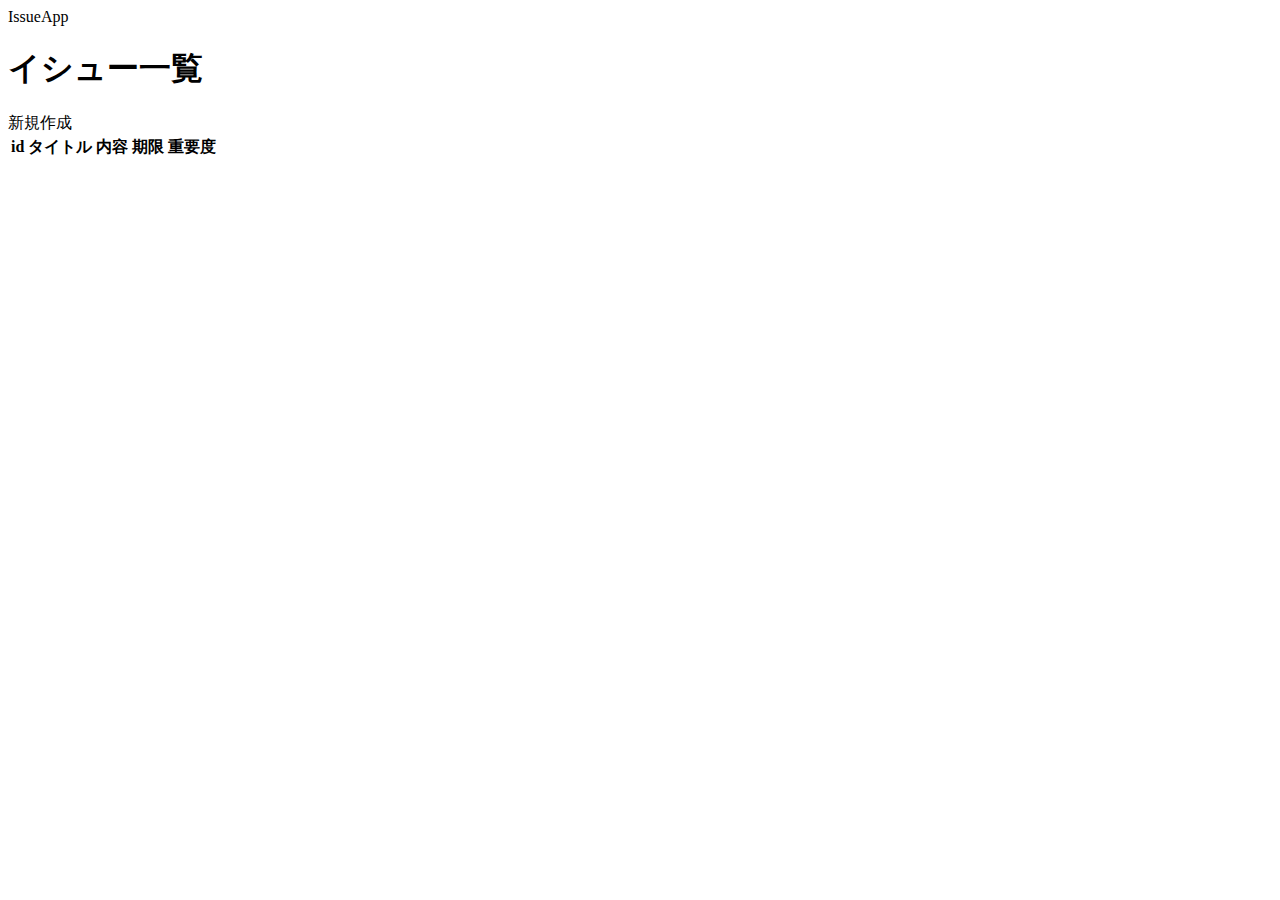
<file: src/main/resources/templates/index.html>
<!DOCTYPE html>
<html xmlns:th="http://www.thymeleaf.org" lang="ja">
<head>
  <meta charset="UTF-8">
  <link th:href="@{/css/style.css}" rel="stylesheet" type="text/css">
  <title>Title</title>
</head>

<body>

<header>
  <a th:href="@{/}">IssueApp</a>
</header>

<div class="page-title">
  <h1>イシュー一覧</h1>
</div>

<div class="create-link">
  <a th:href="@{/issueForm}">新規作成</a>
</div>

<table class="issue-table">
  <tr>
    <th>id</th>
    <th>タイトル</th>
    <th>内容</th>
    <th>期限</th>
    <th>重要度</th>
  </tr>
  <form method="post">
    <tr th:each="issue:${issueList}">
      <td th:text="${issue.getId()}"></td>
      <td th:text="${issue.getTitle()}"></td>
      <td th:text="${issue.getContent()}"></td>
      <td th:text="${issue.getPeriod()}"></td>
      <td th:text="${issue.getImportance()}"></td>
    </tr>
  </form>
</table>

</body>
</html>
</file>
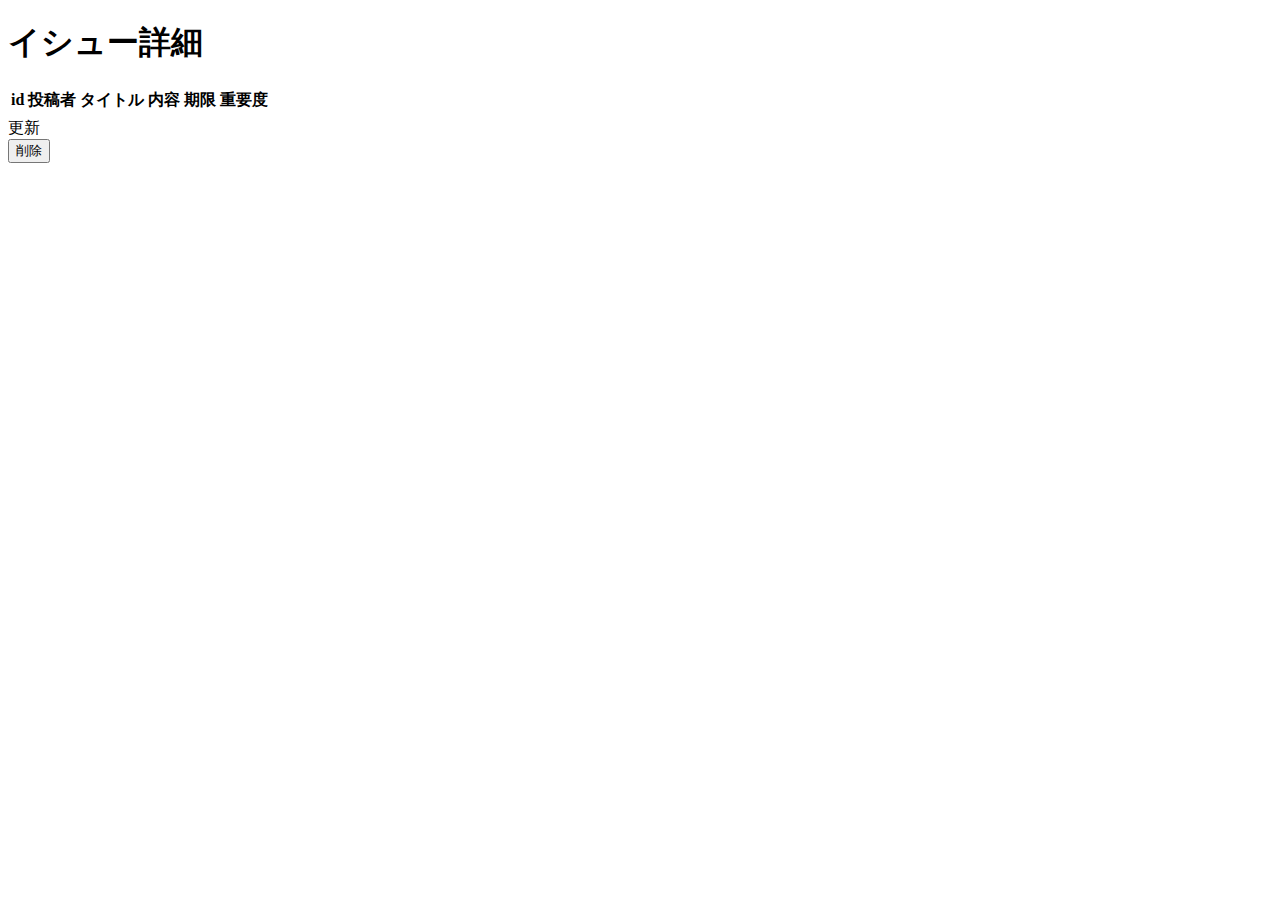
<file: src/main/resources/templates/detail.html>
<!DOCTYPE html>
<html xmlns:th="http://www.thymeleaf.org" lang="ja">
<head>
  <meta charset="UTF-8">
  <link th:href="@{/css/style.css}" rel="stylesheet" type="text/css">
  <title>イシュー詳細</title>
</head>

<body>

<div th:insert="header :: header"></div>

<div class="page-title">
  <h1>イシュー詳細</h1>
</div>

<table class="issue-table">
  <tr>
    <th>id</th>
    <th>投稿者</th>
    <th>タイトル</th>
    <th>内容</th>
    <th>期限</th>
    <th>重要度</th>
  </tr>
  <form method="post">
      <td th:text="${issue.getId()}"></td>
      <td th:text="${issue.user.getUsername()}"></td>
      <td th:text="${issue.getTitle()}"></td>
      <td th:text="${issue.getContent()}"></td>
      <td th:text="${issue.getPeriod()}"></td>
      <td th:text="${issue.getImportance()}"></td>
  </form>
</table>

<div class="button" th:if="${#authentication.name == issue.user.username}">
  <a class="update-button" th:href="@{/user/{userId}/issue/{issueId}/edit(userId=${issue.user.id}, issueId=${issue.id})}">更新</a>
    <form th:action="@{/user/{userId}/issue/{issueId}/delete(userId=${issue.user.id}, issueId=${issue.id})}" method="post">
        <input class="delete-button" type="submit" value="削除">
    </form>
</div>

<div th:insert="showComment :: showComment"></div>

<div th:insert="newComment :: newComment"></div>

</body>
</html>
</file>
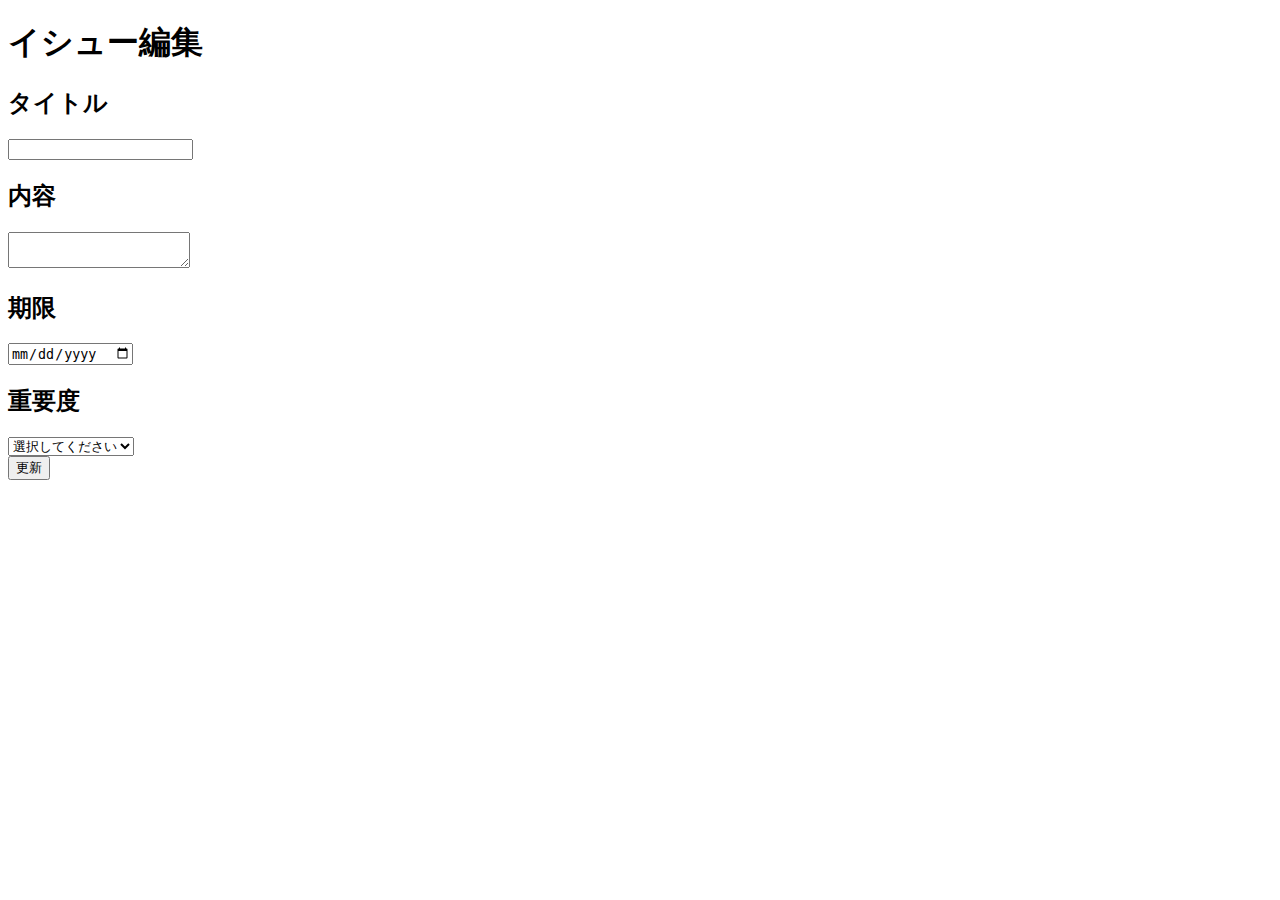
<file: src/main/resources/templates/edit.html>
<!DOCTYPE html>
<html xmlns:th="http://www.thymeleaf.org">
<head>
  <meta charset="UTF-8">
  <link th:href="@{/css/style.css}" rel="stylesheet" type="text/css">
  <title>イシュー詳細</title>
</head>
<body>

<div th:insert="header :: header"></div>

<div class="page-title">
  <h1>イシュー編集</h1>
</div>

<div class="form">
  <form action="#" th:action="@{/user/{userId}/issue/{issueId}/update(userId=${issue.user.id},issueId=${issue.getId()})}" th:method="post" th:object="${issue}">
    <div class="form_title">
      <h2>タイトル</h2>
      <input type="text" id="title" th:field="*{title}">
    </div>

    <div class="form_content">
      <h2>内容</h2>
      <textarea id="content" th:field="*{content}"></textarea>
    </div>

    <div class="form_period">
      <h2>期限</h2>
      <input type="date" id="period" th:field="*{period}">
    </div>

    <div class="form_importance">
      <h2 class="column-title">重要度</h2>
      <select id="importance" th:field="*{importance}" required="required">
        <option value="">選択してください</option>
        <option value="低">低</option>
        <option value="中">中</option>
        <option value="高">高</option>
      </select>
    </div>

    <div class="form_submit">
      <button type="submit">更新</button>
    </div>
  </form>
</div>

</body>
</html>
</file>
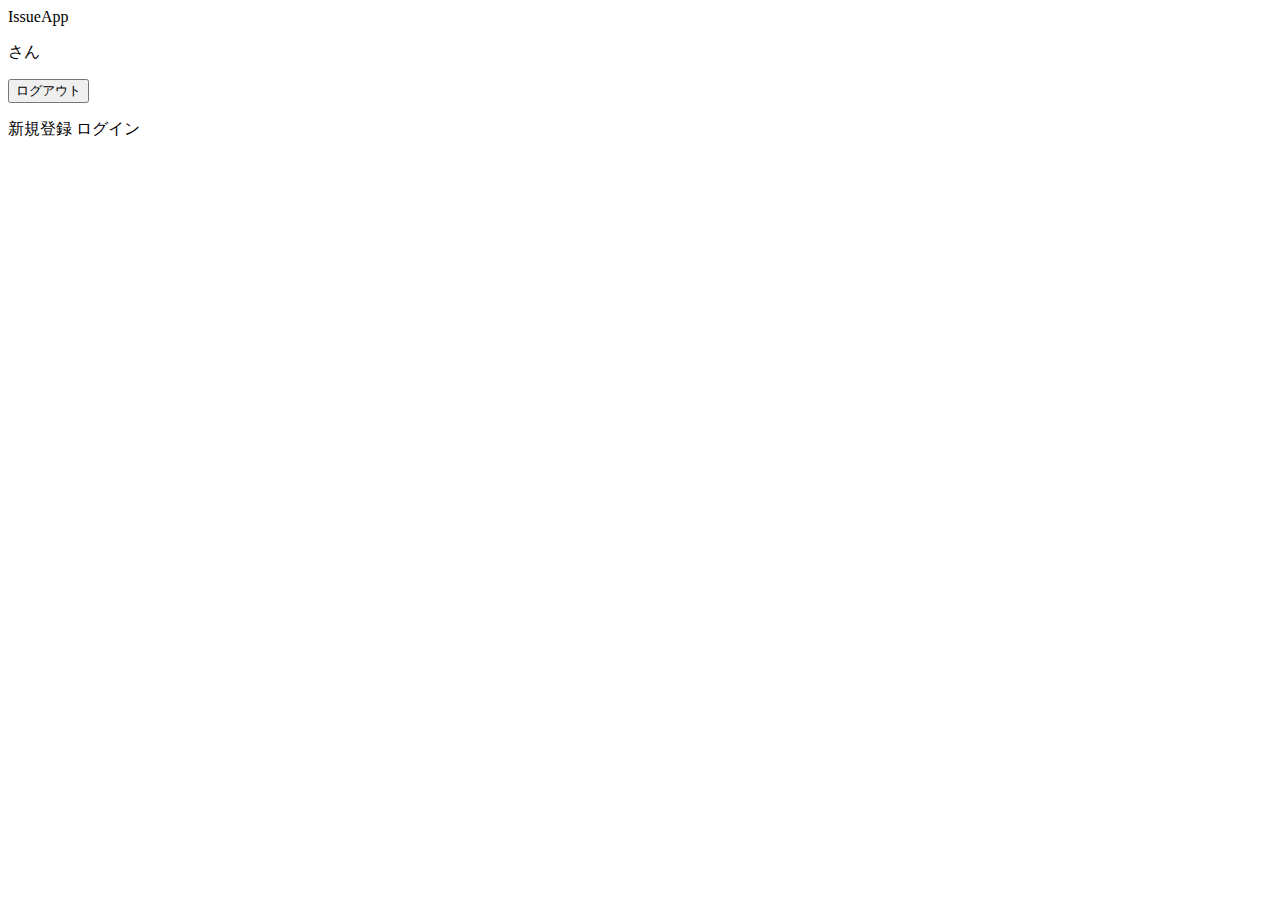
<file: src/main/resources/templates/header.html>
<html xmlns:th="http://www.thymeleaf.org" lang="ja">
<header th:fragment="header">
  <div class="header-container">
    <a class="app-name" th:href="@{/}">IssueApp</a>

    <!-- ログイン時 -->
    <div class="header-info"  th:if="${#authorization.expression('isAuthenticated()')}">
      <p class="user-name"><span  th:text="${#authentication?.name}"></span>さん</p>
      <form th:action="@{/logout}" method="post">
        <input class="logout-button" type="submit" value="ログアウト"/>
      </form>
    </div>

    <!-- 非ログイン時 -->
    <div class="header-info" th:if="${#authorization.expression('!isAuthenticated()')}">
      <a class="header-button" th:href="@{/registerForm}">新規登録</a>
      <a class="header-button" th:href="@{/loginForm}">ログイン</a>
    </div>
  </div>
</header>
</file>
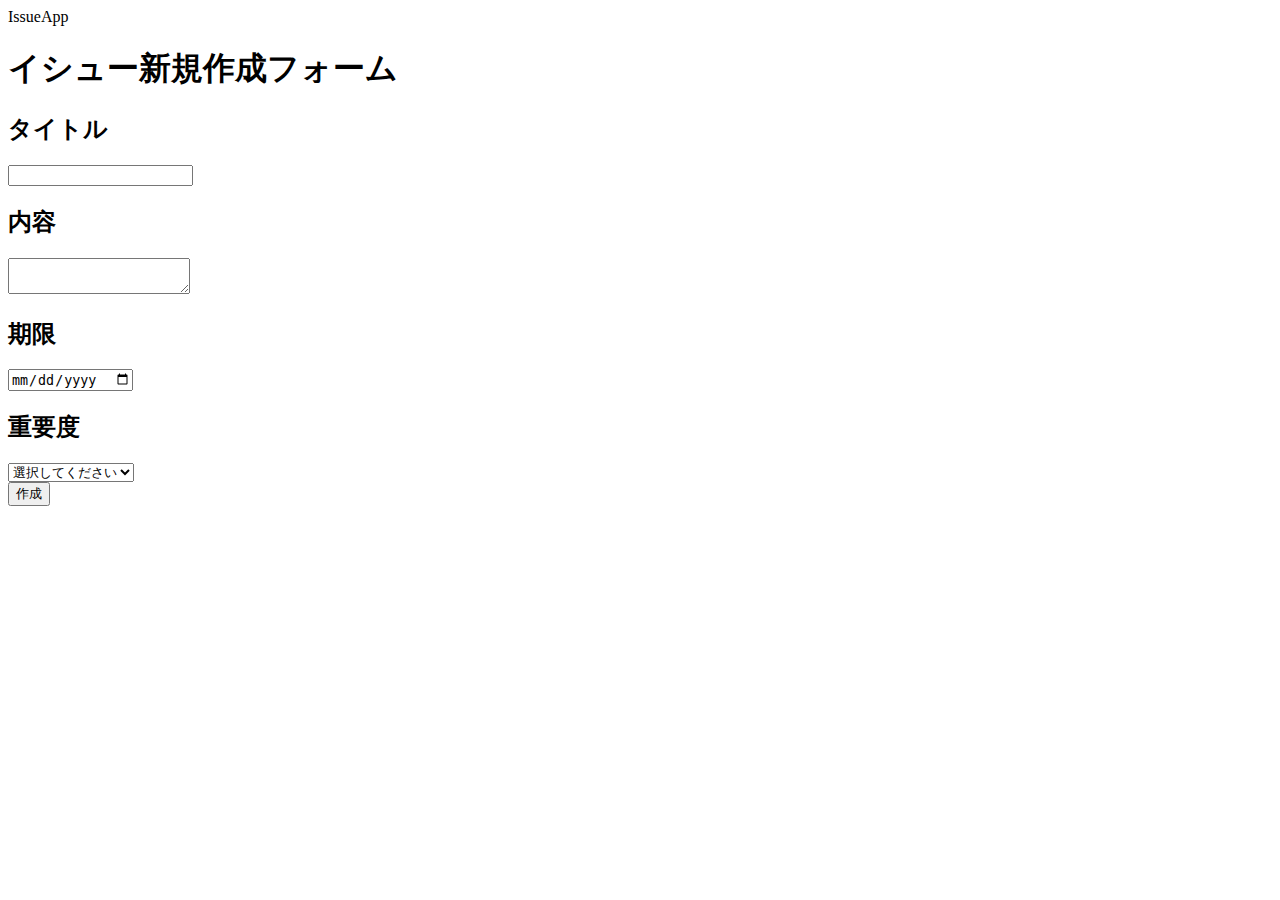
<file: src/main/resources/templates/issueForm.html>
<!DOCTYPE html>
<html xmlns:th="http://www.thymeleaf.org" lang="ja">
<head>
  <meta charset="UTF-8">
  <link th:href="@{/css/style.css}" rel="stylesheet" type="text/css">
  <title>イシュー新規作成</title>
</head>
<body>

<header>
  <a th:href="@{/}">IssueApp</a>
</header>

<div class="page-title">
  <h1>イシュー新規作成フォーム</h1>
</div>

<div class="form">
  <form th:action="@{/issues}" th:method="post" th:object="${issueForm}">
    <div class="form_title">
      <h2 class="column-title">タイトル</h2>
      <input type="text" id="title" th:field="*{title}">
    </div>
    <div class="form_content">
      <h2 class="column-title">内容</h2>
      <textarea id="content" th:field="*{content}"></textarea>
    </div>

    <div class="form_period">
      <h2 class="column-title">期限</h2>
      <input type="date" id="period" th:field="*{period}">
    </div>

    <div class="form_importance">
      <h2 class="column-title">重要度</h2>
      <select id="importance" th:field="*{importance}" required="required">
        <option value="">選択してください</option>
        <option value="低">低</option>
        <option value="中">中</option>
        <option value="高">高</option>
      </select>
    </div>

    <div class="form_submit">
      <button type="submit">作成</button>
    </div>
  </form>
</div>
</body>
</html>
</file>
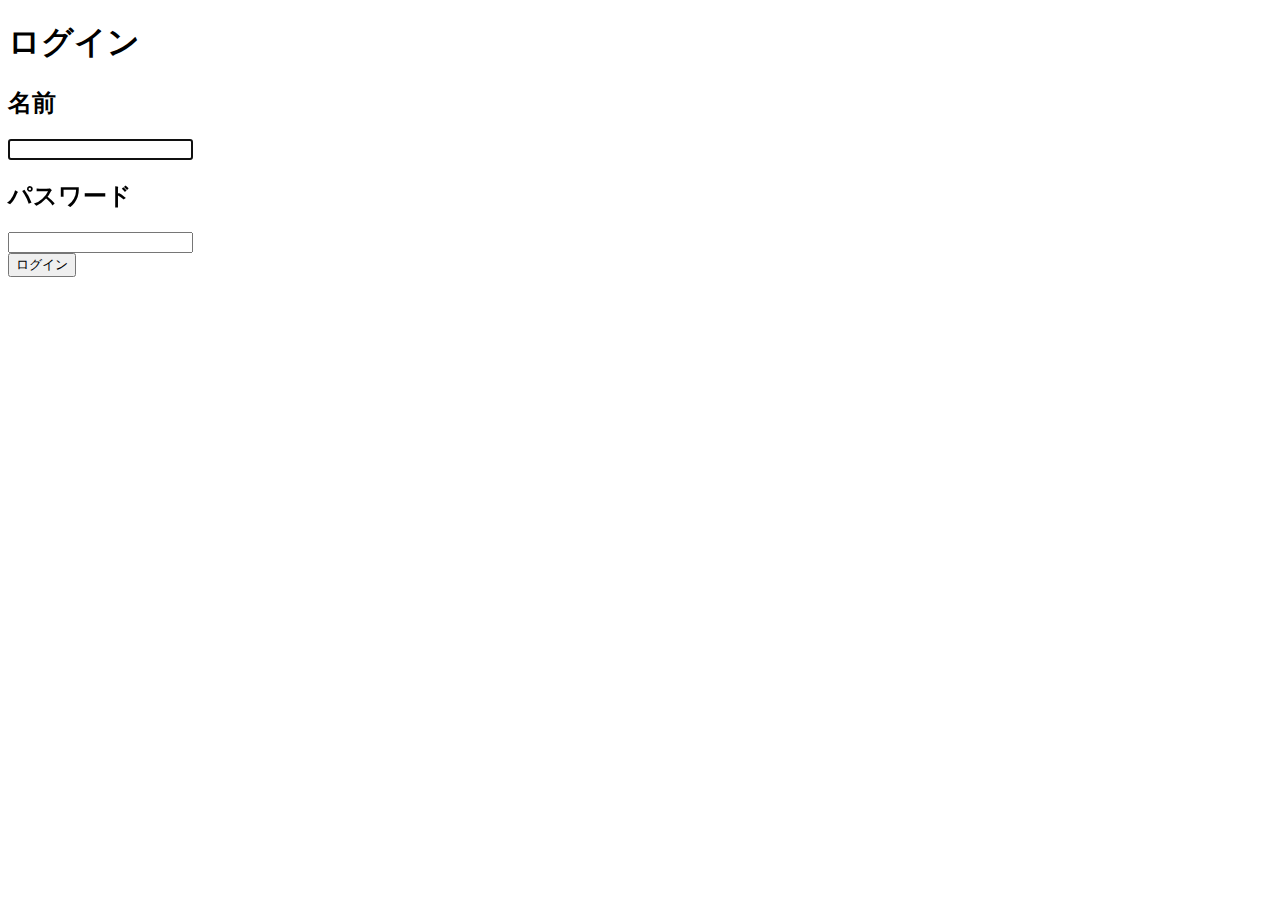
<file: src/main/resources/templates/login.html>
<!DOCTYPE html>
<html xmlns:th="http://www.thymeleaf.org" lang="ja">
<head>
  <meta charset="UTF-8">
  <link th:href="@{/css/style.css}" rel="stylesheet" type="text/css">
  <title>Title</title>
</head>
<body>

<div th:insert="~{header :: header}"></div>

<div class="page-title">
  <h1>ログイン</h1>
</div>

<div class="form">

  <p th:if="${param.error}" class="login-error" th:text="${loginError}"></p>

  <form th:action="@{/login}" method="post">

    <div class="form_title">
      <h2 class="column-title">名前</h2>
      <input type="text" id="username" name="username" autofocus="autofocus" required="required" />
    </div>

    <div class="form_title">
      <h2 class="column-title">パスワード</h2>
      <input type="password" id="password" name="password" required="required" />
    </div>

    <div class="form_submit">
      <button type="submit">ログイン</button>
    </div>
  </form>
</div>

</body>
</html>
</file>
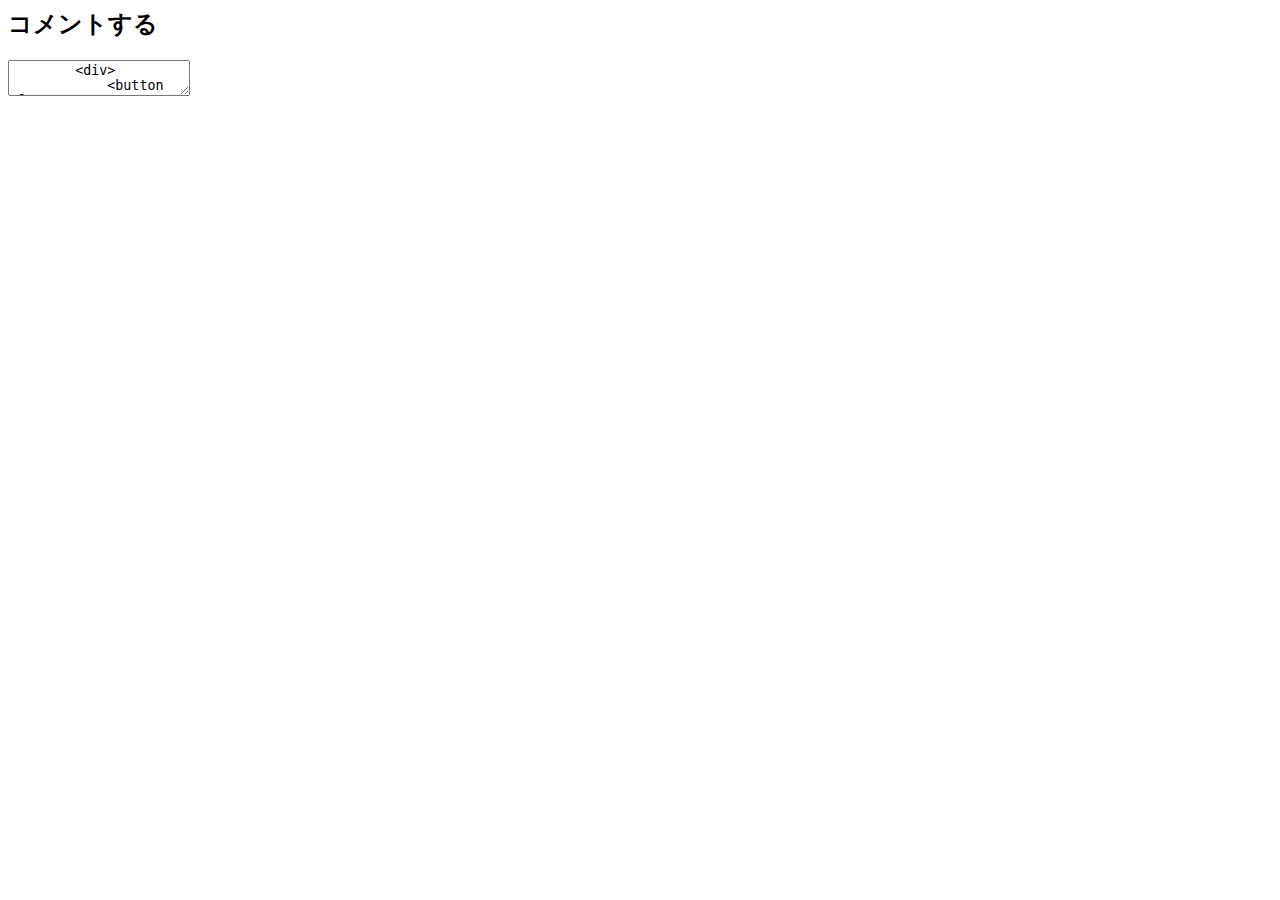
<file: src/main/resources/templates/newComment.html>
<html xmlns:th="http://www.thymeleaf.org" th:fragment="newComment">

<div class="comment-title">
    <h2>コメントする</h2>
</div>

<form th:action="@{/issue/{issueId}/comment(issueId=${issue.id})}" th:method="post" th:object="${commentEntity}">
    <div class="comment-form-wrapper" >
        <textarea class="comment-form" id="message" th:field="*{message}" required="required" />
        <div>
            <button class="comment-submit" type="submit">登録</button>
        </div>
    </div>
</form>
</file>
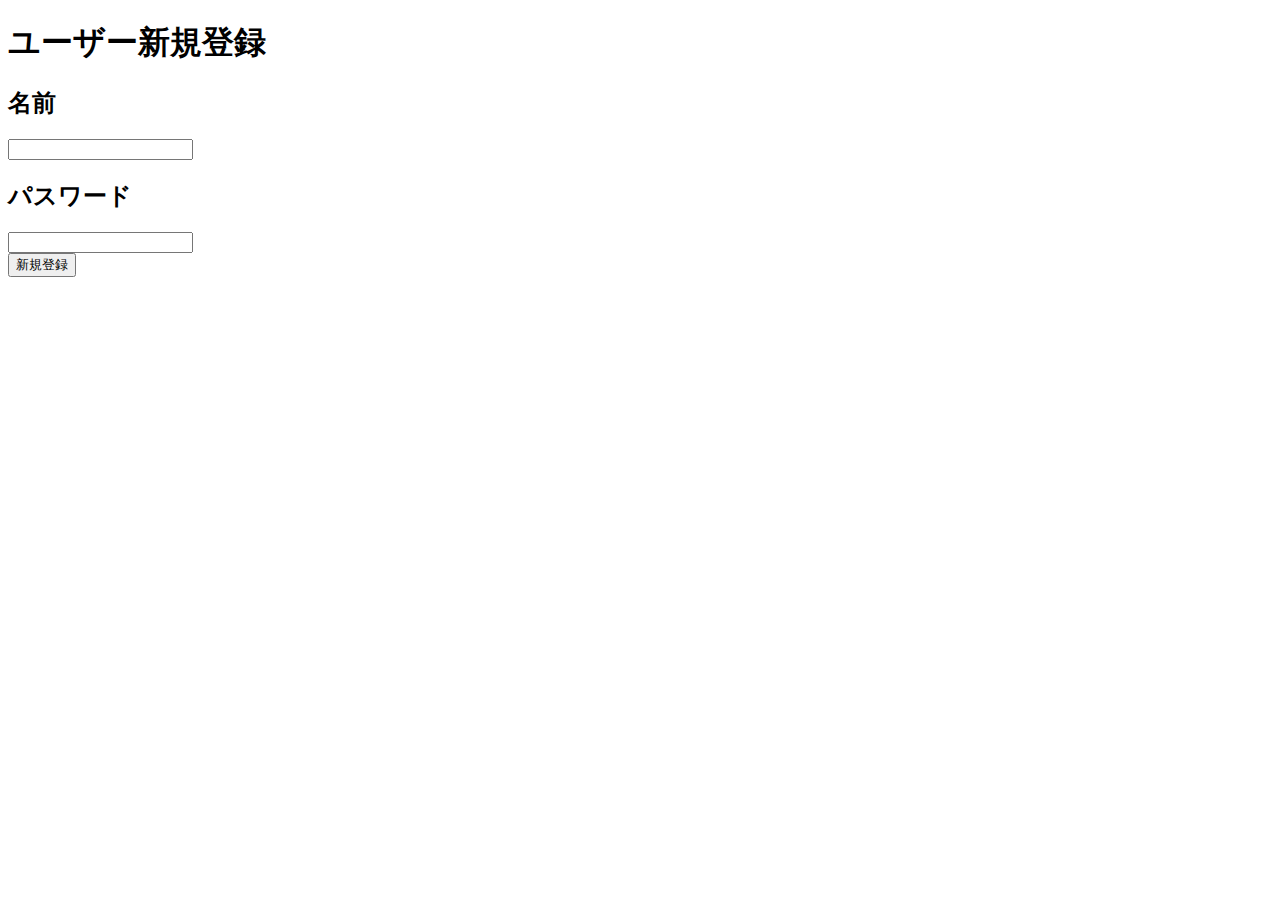
<file: src/main/resources/templates/register.html>
<!DOCTYPE html>
<html xmlns:th="http://www.thymeleaf.org" lang="ja">
<head>
  <meta charset="UTF-8">
  <link th:href="@{/css/style.css}" rel="stylesheet" type="text/css">
  <title>ユーザー新規登録</title>
</head>
<body>

<div th:insert="~{header :: header}"></div>

<div class="page-title">
  <h1>ユーザー新規登録</h1>
</div>

<p th:if="${errorMessage}" class="login-error" th:text="${errorMessage}"></p>

<div class="form">
  <form th:action="@{/register}" th:method="post" th:object="${user}">
    <div class="form_title">
      <h2 class="column-title">名前</h2>
      <input type="text" id="username" name="username"/>
    </div>

    <div class="form_title">
      <h2 class="column-title">パスワード</h2>
      <input type="password" id="password" name="password"/>
    </div>

    <div class="form_submit">
      <button type="submit">新規登録</button>
    </div>
  </form>
</div>
</body>
</html>
</file>
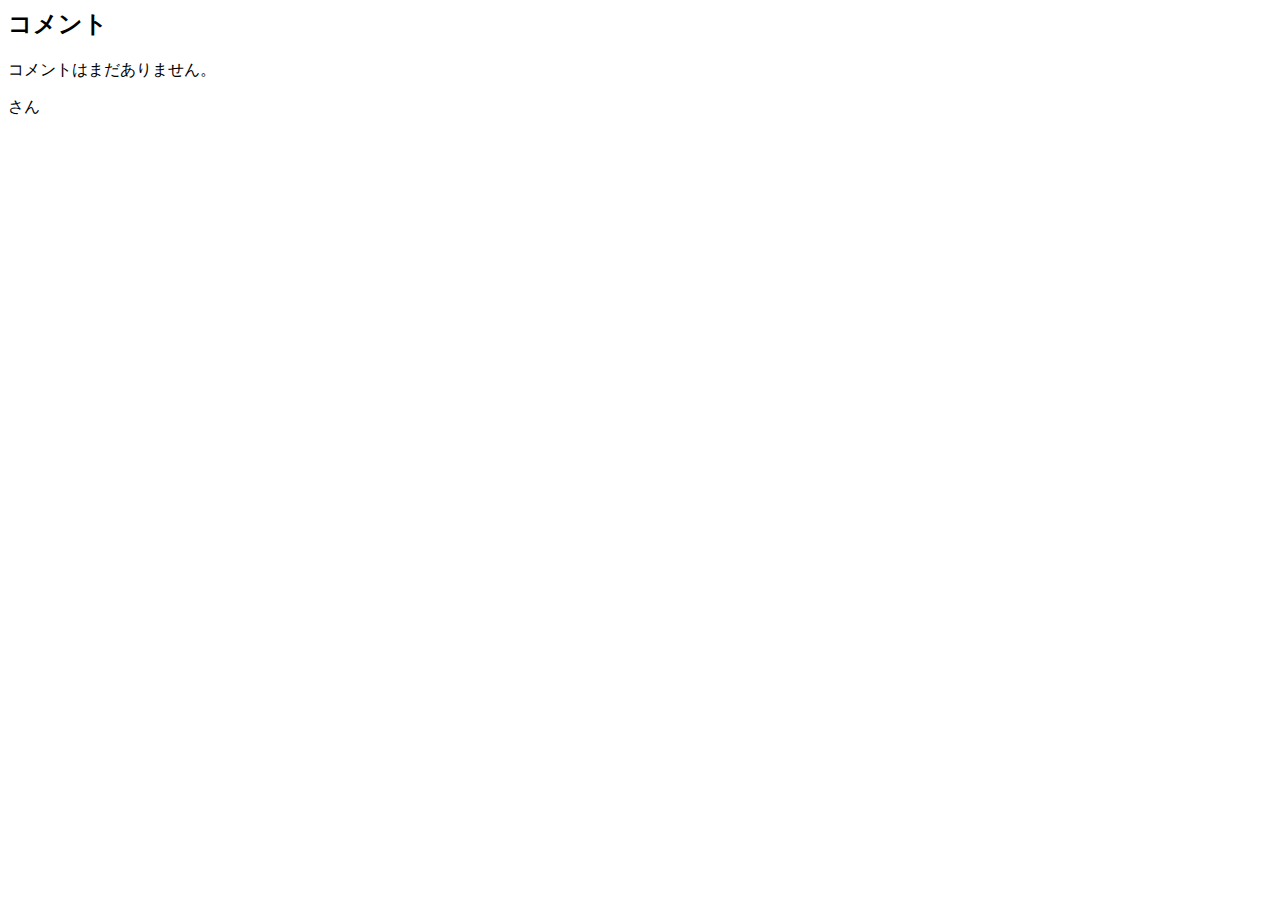
<file: src/main/resources/templates/showComment.html>
<html xmlns:th="http://www.thymeleaf.org" th:fragment="showComment">

<div class="page-title">
  <h2>コメント</h2>
</div>

<div class="comment-area">
  <div th:if="${#lists.isEmpty(comments)}">
    <p class="no-comment">コメントはまだありません。</p>
  </div>
  <div class="comment-wrapper" th:each="comment:${comments}">
    <div class="comment-top">
      <p><div th:text="${comment.user.username}"></div>さん</p>
    </div>
    <div class="comment-content" th:text="${comment.message}"></div>
  </div>
</div>
</html>
</file>
